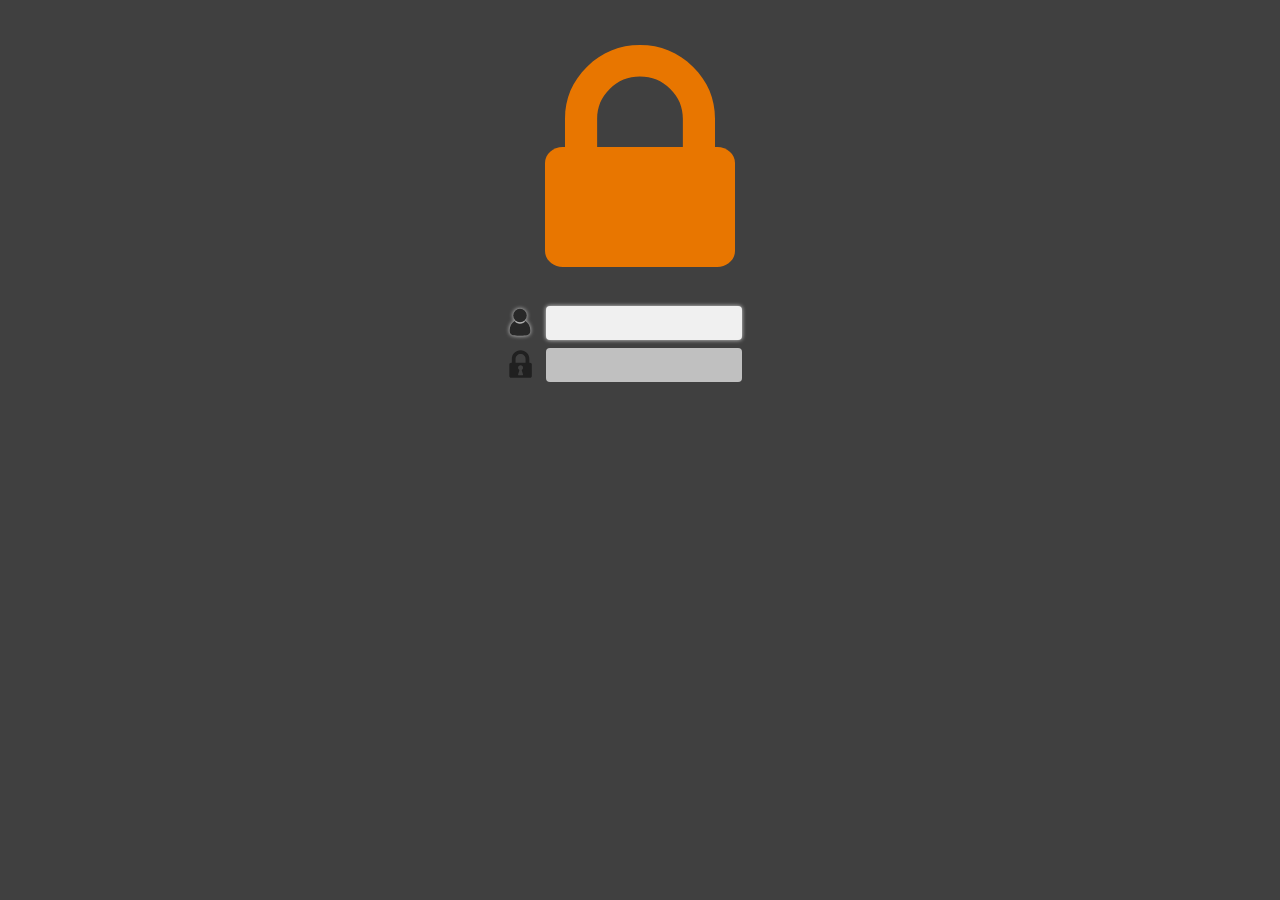
<file: Protest/front/login.html>
<!doctype html>
<html lang="en">

<head>
	<meta charset="utf-8">
	<title>Pro-test</title>
	<meta name="theme-color" content="#E87600"/>
	<meta name="viewport" content="width=device-width, initial-scale=1"/>
	<meta name="description" content="A management base for System Admins."/>

	<style>
		body {
			border: 0;
			margin: 0;
			background-color: #404040;
			font-family: "Segoe UI";
			color: #c0c0c0;
			text-align: center;
			overflow: auto;
			-webkit-user-select: none;
			user-select: none;
			display: block;
		}

		#locklatch {
			transform: translateY(22px);
			transition-duration: 1s;
			animation: lock 1.5s 1;
		}

		img {
			padding: 0px 8px;
			margin-bottom: -8px;
			transition: .2s;
		}

		#lblMessage {
			display: inline-block;
			color: #E87600;
			font-weight: bold;
			visibility: hidden;
			margin-bottom: 12px;
		}

		input {
			border: 0;
			outline: 0;
			background-color: #c0c0c0;
			color: #404040;
			font-size: 14px;
			transition: .2s;
		}

		input[type="text"],
		input[type="password"] {
			width: 180px;
			height: 34px;
			border-radius: 4px;
			padding: 0px 8px;
			margin-top: 4px;
			margin-bottom: 4px;
			margin-right: 40px;
		}

		input[type="button"] {
			border-radius: 12px;
			margin-top: 12px;
			width: 100px;
			height: 36px;	
			transition-duration: filter .2s, box-shadow .2s, opacity .4s;
			opacity: 0;
			font-weight: bold;
			transition: .4s;
		}

		input[type="button"]:hover{
			filter: brightness(110%);
		}
		.auth-glow > *,
		input[type="button"]:focus {
			filter: brightness(125%) drop-shadow(0 0 2px rgba(255,255,255,.8));
		}
		input[type="button"]:active {
			filter: brightness(150%) drop-shadow(0 0 4px rgba(255,255,255,.8));
		}

		@keyframes lock {
			0%   { transform: translateY(0px); }
			50%   { transform: translateY(0px); }
			90%  { transform: translateY(27px); }
			100% { transform: translateY(22px); }
		}

		@keyframes shake {
			10%, 90% { transform: translateX(-1px); }
			20%, 80% { transform: translateX(2px); }
			30%, 50%, 70% { transform: translateX(-4px); }
			40%, 60% { transform: translateX(4px); }
		}

		@keyframes fail {
			0%   { transform: translateY(22px); }
			50%  { transform: translateY(26px); }
			100% { transform: translateY(22px); }
		}
	</style>
</head>

<body>

	<br>
	<svg width="250" height="250" aria-hidden="true">
		<path id="locklatch" fill="#E87600" d="M177.904,26.714C163.172,12.238,145.535,5,125.005,5C104.469,5,86.831,12.238,72.1,26.714 C57.367,41.188,50,58.52,50,78.7V135h32.133V78.7c0-11.627,4.183-21.55,12.558-29.779c8.368-8.225,18.47-12.336,30.295-12.336 c11.83,0,21.939,4.111,30.312,12.336c8.369,8.229,12.558,18.152,12.558,29.779v28.346H200V78.7 C200,58.52,192.634,41.188,177.904,26.714z" />
		<path id="lockbody" fill="#E87600" d="M202.167,129H47.833C37.984,129,30,136.211,30,145.104v87.792c0,8.893,7.984,16.104,17.833,16.104h154.334 c9.849,0,17.833-7.211,17.833-16.104v-87.791C220,136.212,212.016,129,202.167,129z" />
	</svg>
	<br>
	<div id="lblMessage">Sorry, I don't like this password.</div>
	<br>
	<div>
		<img src="mono/user.svg?light" title="username" width="28" height="28">
		<input type="text" id="txtUsername" aria-label="Username" autocomplete="off" autofocus>
	</div>
	<div>
		<img src="mono/lock.svg?light" title="password" width="28" height="28">
		<input type="password" id="txtPassword" aria-label="Password" autocomplete="off">
	</div>
	<input id="btnLogin" type="button" value="Login"/>

	<noscript>
		<div style="position:sticky;padding:16px;text-align:center;background-color:#202020;color:#c0c0c0">Javascript is either disabled or not supported by your browser.</div>
	</noscript>

	<script>
		txtUsername.value = localStorage.getItem("last_username");
		txtUsername.onkeyup = (event)=> {
			if (event.keyCode===13) txtPassword.focus();
		};

		txtPassword.onkeyup = (event)=> {
			if (event.keyCode===13) btnLogin.onclick(event);
		};
		
		txtUsername.oninput = txtUsername.onchange = txtPassword.oninput = txtPassword.onchange = (event)=> {
			btnLogin.style.opacity = txtUsername.value === "" || txtPassword.value === "" ? "0" : "1";
		}

		txtUsername.onblur = txtPassword.onblur = (event)=> {
			txtUsername.parentElement.classList.remove("auth-glow");
			txtPassword.parentElement.classList.remove("auth-glow");
		};

		txtUsername.onfocus = txtPassword.onfocus = (event)=> {
			txtPassword.onblur();
			event.target.parentElement.classList.add("auth-glow");
		};

		let busy = false;
		btnLogin.onclick = async (event)=> {
			if (busy) return;

			if (txtUsername.value === "" || txtPassword.value === "") return;
			busy = true;

			try {
				const response = await fetch("auth", {
					method: "POST",
					cache: "no-cache",
					credentials: "same-origin",
					body: `${txtUsername.value}${String.fromCharCode(127)}${txtPassword.value}`
				});

				if (response.status === 202) {
					localStorage.setItem("last_username", txtUsername.value);
					location.reload();
				} else {
					txtPassword.value="";
					lblMessage.style.visibility="visible";
					lblMessage.style.animation="shake 1s 1";
					locklatch.style.animation="fail .4s 1";
					setTimeout(()=> {
						lblMessage.style.animation="none";
						locklatch.style.animation="none";
					}, 1000);
				}
				busy = false;

			} catch (error) {
				lblMessage.style.visibility = "visible";
				lblMessage.style.color = "red";
				lblMessage.textContent = "Server is unreachable.";
				console.log(error);
				busy = false;
			}

		};
	</script>
</body></html>
</file>
